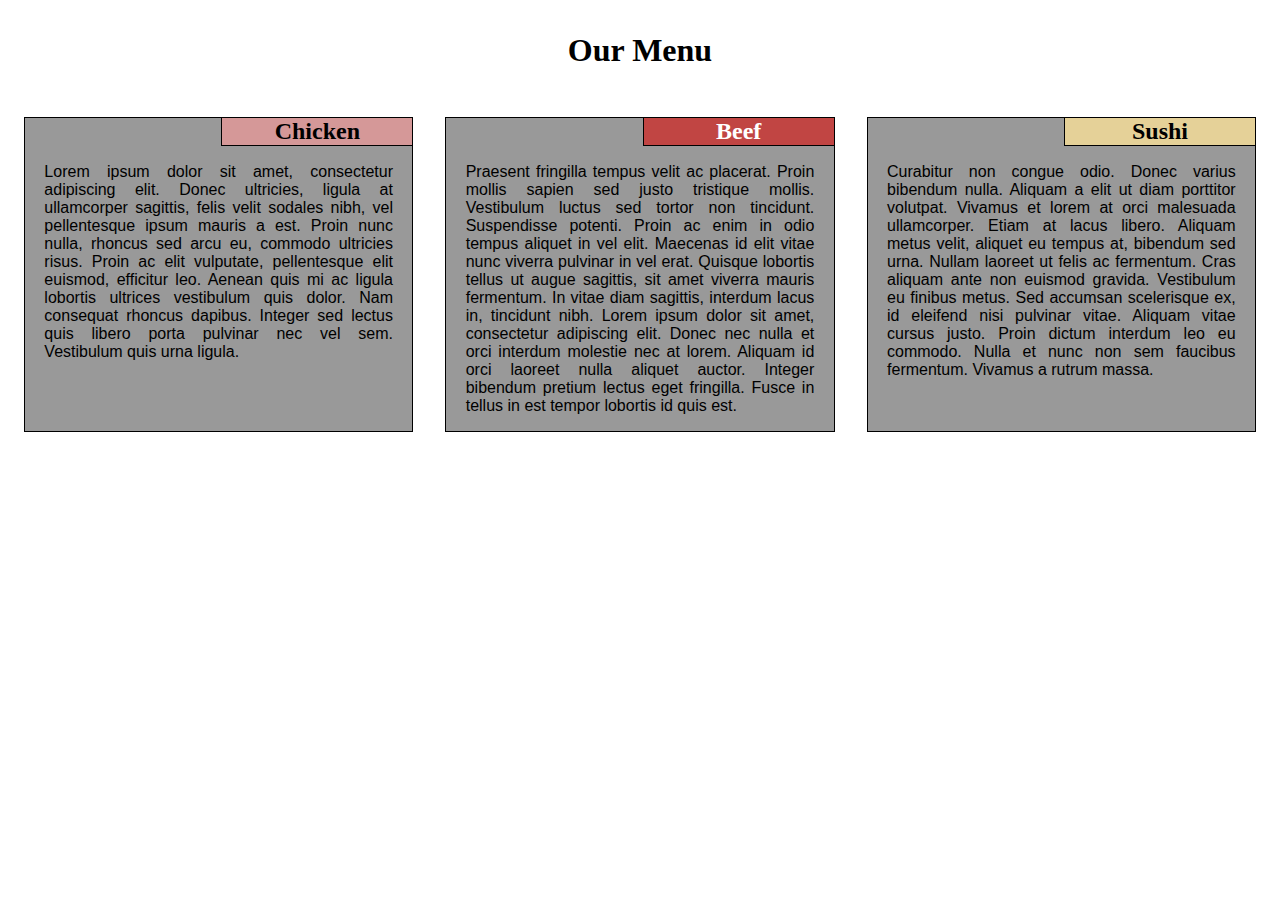
<file: mod2_solution/index.html>
<!DOCTYPE html>
<html>
    <head>
        <meta charset="utf-8">
        <meta name="viewport" content="width=device-width, initial-scale=1">
        <link rel="stylesheet" href="css/style.css">
        <title>Menu</title>
        <style>
        </style>
    </head>
    <body>
        <h1>Our Menu</h1>

        <div class="grid">
            <div class="cell">
                <h2 class="title">Chicken</h2>
                <p>Lorem ipsum dolor sit amet, consectetur adipiscing elit. Donec ultricies, ligula at ullamcorper sagittis, felis velit sodales nibh, vel pellentesque ipsum mauris a est. Proin nunc nulla, rhoncus sed arcu eu, commodo ultricies risus. Proin ac elit vulputate, pellentesque elit euismod, efficitur leo. Aenean quis mi ac ligula lobortis ultrices vestibulum quis dolor. Nam consequat rhoncus dapibus. Integer sed lectus quis libero porta pulvinar nec vel sem. Vestibulum quis urna ligula. </p>
            </div>
            <div class="cell">
                <h2 class="title">Beef</h2>
                <p>Praesent fringilla tempus velit ac placerat. Proin mollis sapien sed justo tristique mollis. Vestibulum luctus sed tortor non tincidunt. Suspendisse potenti. Proin ac enim in odio tempus aliquet in vel elit. Maecenas id elit vitae nunc viverra pulvinar in vel erat. Quisque lobortis tellus ut augue sagittis, sit amet viverra mauris fermentum. In vitae diam sagittis, interdum lacus in, tincidunt nibh. Lorem ipsum dolor sit amet, consectetur adipiscing elit. Donec nec nulla et orci interdum molestie nec at lorem. Aliquam id orci laoreet nulla aliquet auctor. Integer bibendum pretium lectus eget fringilla. Fusce in tellus in est tempor lobortis id quis est.</p>
            </div>
            <div class="cell">
                <h2 class="title">Sushi</h2>
                <p>Curabitur non congue odio. Donec varius bibendum nulla. Aliquam a elit ut diam porttitor volutpat. Vivamus et lorem at orci malesuada ullamcorper. Etiam at lacus libero. Aliquam metus velit, aliquet eu tempus at, bibendum sed urna. Nullam laoreet ut felis ac fermentum. Cras aliquam ante non euismod gravida. Vestibulum eu finibus metus. Sed accumsan scelerisque ex, id eleifend nisi pulvinar vitae. Aliquam vitae cursus justo. Proin dictum interdum leo eu commodo. Nulla et nunc non sem faucibus fermentum. Vivamus a rutrum massa.</p>
            </div>
        </div>
    </body>
</html>
</file>
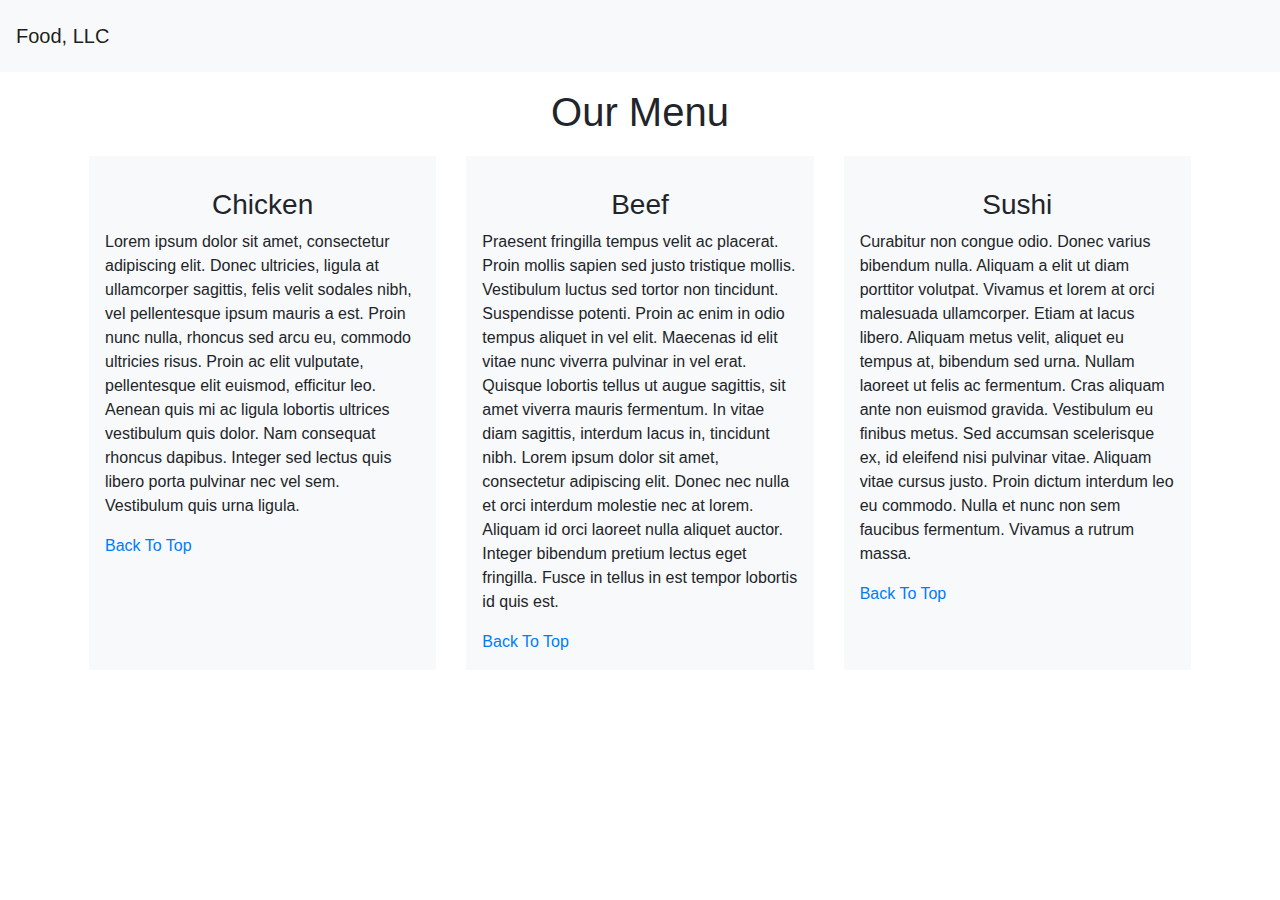
<file: mod3_solution/index.html>
<!doctype html>
<html lang="en">
    <head>
        <meta charset="utf-8">
        <meta http-equiv="X-UA-Compatible" content="IE=edge">
        <meta name="viewport" content="width=device-width, initial-scale=1">
        <title>Food, LLC</title>
        <link rel="stylesheet" href="css/bootstrap.min.css">
        <link rel="stylesheet" href="css/styles.css">
        <link href='https://fonts.googleapis.com/css?family=Oxygen:400,300,700' rel='stylesheet' type='text/css'>
    </head>
    <body>
        <header>
            <nav id="navbar" class="p-0 autohide navbar navbar-expand-lg navbar-light bg-light">
                <a class="m-3 navbar-brand" href="#">Food, LLC</a>
                <button class="mr-3 navbar-toggler" type="button" data-toggle="collapse" data-target="#navbarContent" aria-controls="navbar" aria-expanded="false" aria-label="Toggle navigation">
                    <span class="navbar-toggler-icon"></span>
                </button>
                <div class="bg-white text-center collapse navbar-collapse" id="navbarContent">
                    <div class="navbar-nav d-sm-none">
                        <a class="border-dark border-top nav-item nav-link" href="#chicken">Chicken</a>
                        <a class="border-dark border-top nav-item nav-link" href="#beef">Beef</a>
                        <a class="border-dark border-top border-bottom nav-item nav-link" href="#sushi">Sushi</a>
                    </div>
                </div>
            </nav>
        </header>
        <h1 class="m-3 text-center">Our Menu</h1>
        <div class="container">
            <div class="row p-1">
                <div id="chicken" class="mb-3 col-md-4 col-sm-6 col-xs-12">
                    <div class="h-100 p-3 bg-light">
                    <h3 class="mt-3 text-center">Chicken</h3>
                    <p>Lorem ipsum dolor sit amet, consectetur adipiscing elit. Donec ultricies, ligula at ullamcorper sagittis, felis velit sodales nibh, vel pellentesque ipsum mauris a est. Proin nunc nulla, rhoncus sed arcu eu, commodo ultricies risus. Proin ac elit vulputate, pellentesque elit euismod, efficitur leo. Aenean quis mi ac ligula lobortis ultrices vestibulum quis dolor. Nam consequat rhoncus dapibus. Integer sed lectus quis libero porta pulvinar nec vel sem. Vestibulum quis urna ligula. </p>
                    <a href="#navbar">Back To Top</a>
                    </div>
                </div>
                <div id="beef" class="mb-3 col-md-4 col-sm-6 col-xs-12 ">
                    <div class="h-100 p-3 bg-light">
                    <h3 class="mt-3 text-center">Beef</h3>
                    <p>Praesent fringilla tempus velit ac placerat. Proin mollis sapien sed justo tristique mollis. Vestibulum luctus sed tortor non tincidunt. Suspendisse potenti. Proin ac enim in odio tempus aliquet in vel elit. Maecenas id elit vitae nunc viverra pulvinar in vel erat. Quisque lobortis tellus ut augue sagittis, sit amet viverra mauris fermentum. In vitae diam sagittis, interdum lacus in, tincidunt nibh. Lorem ipsum dolor sit amet, consectetur adipiscing elit. Donec nec nulla et orci interdum molestie nec at lorem. Aliquam id orci laoreet nulla aliquet auctor. Integer bibendum pretium lectus eget fringilla. Fusce in tellus in est tempor lobortis id quis est.</p>
                    <a href="#navbar">Back To Top</a>
                    </div>
                </div>
                <div id="sushi" class="mb-3 col-md-4 col-xs-12">
                    <div class="h-100 p-3 bg-light">
                    <h3 class="mt-3 text-center">Sushi</h3>
                    <p>Curabitur non congue odio. Donec varius bibendum nulla. Aliquam a elit ut diam porttitor volutpat. Vivamus et lorem at orci malesuada ullamcorper. Etiam at lacus libero. Aliquam metus velit, aliquet eu tempus at, bibendum sed urna. Nullam laoreet ut felis ac fermentum. Cras aliquam ante non euismod gravida. Vestibulum eu finibus metus. Sed accumsan scelerisque ex, id eleifend nisi pulvinar vitae. Aliquam vitae cursus justo. Proin dictum interdum leo eu commodo. Nulla et nunc non sem faucibus fermentum. Vivamus a rutrum massa.</p>
                    <a href="#navbar">Back To Top</a>
                    </div>
                </div>
            </div>
        </div>

        <!-- jQuery (Bootstrap JS plugins depend on it) -->
        <script src="js/jquery-3.6.0.min.js"></script>
        <script src="js/bootstrap.min.js"></script>
        <!-- <script src="js/script.js"></script> -->
    </body>
</html>
</file>
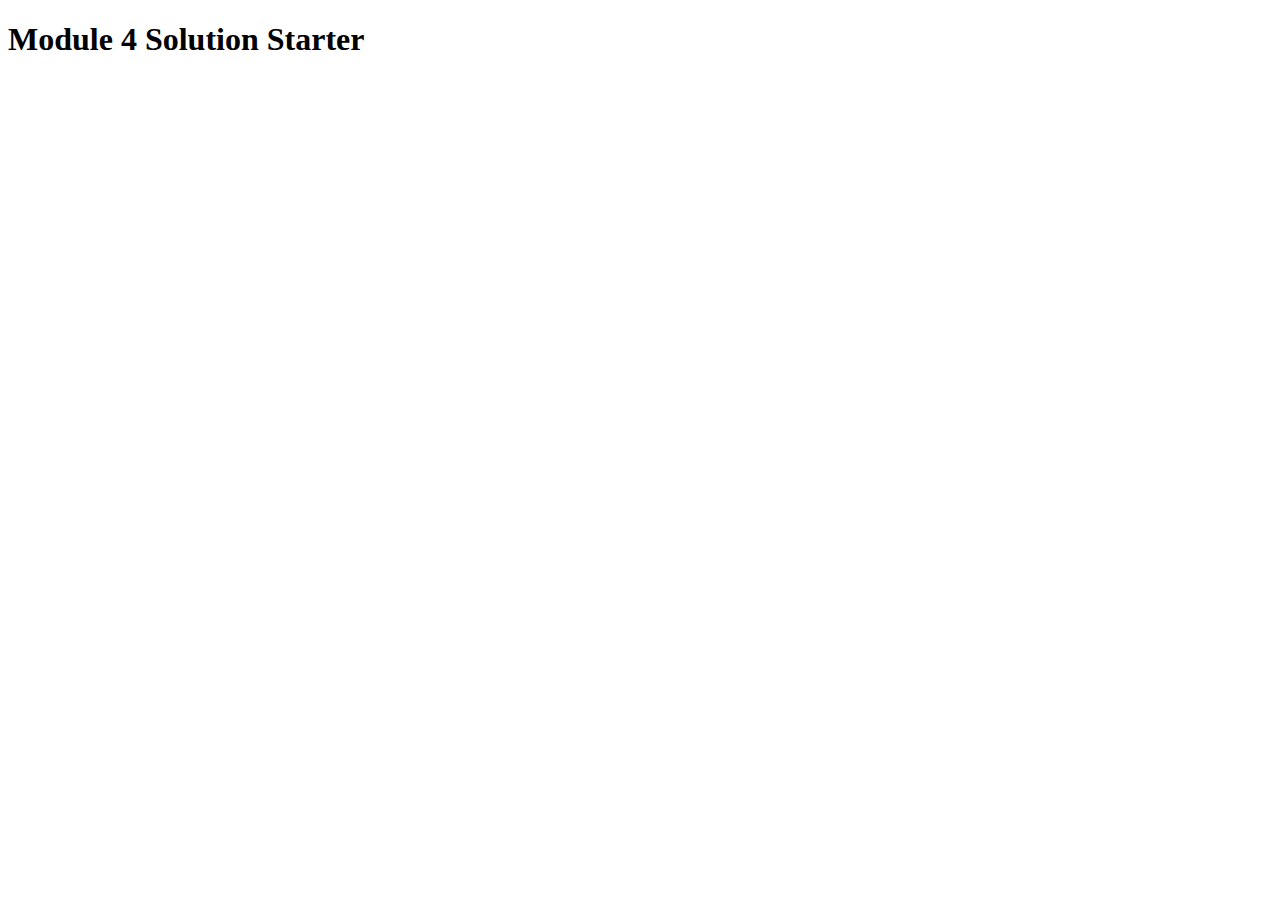
<file: mod4_solution/index.html>
<!DOCTYPE html>
<html>
<head>
  <meta charset="utf-8">
  <title>Module 4 Solution Starter</title>
  <script>
    var names = []; // DO NOT REMOVE
  </script>
  <script src="SpeakHello.js"></script>
  <script src="SpeakGoodBye.js"></script>
  <script src="script.js"></script>
</head>
<body>
  <h1>Module 4 Solution Starter</h1>
</body>
</html>
</file>
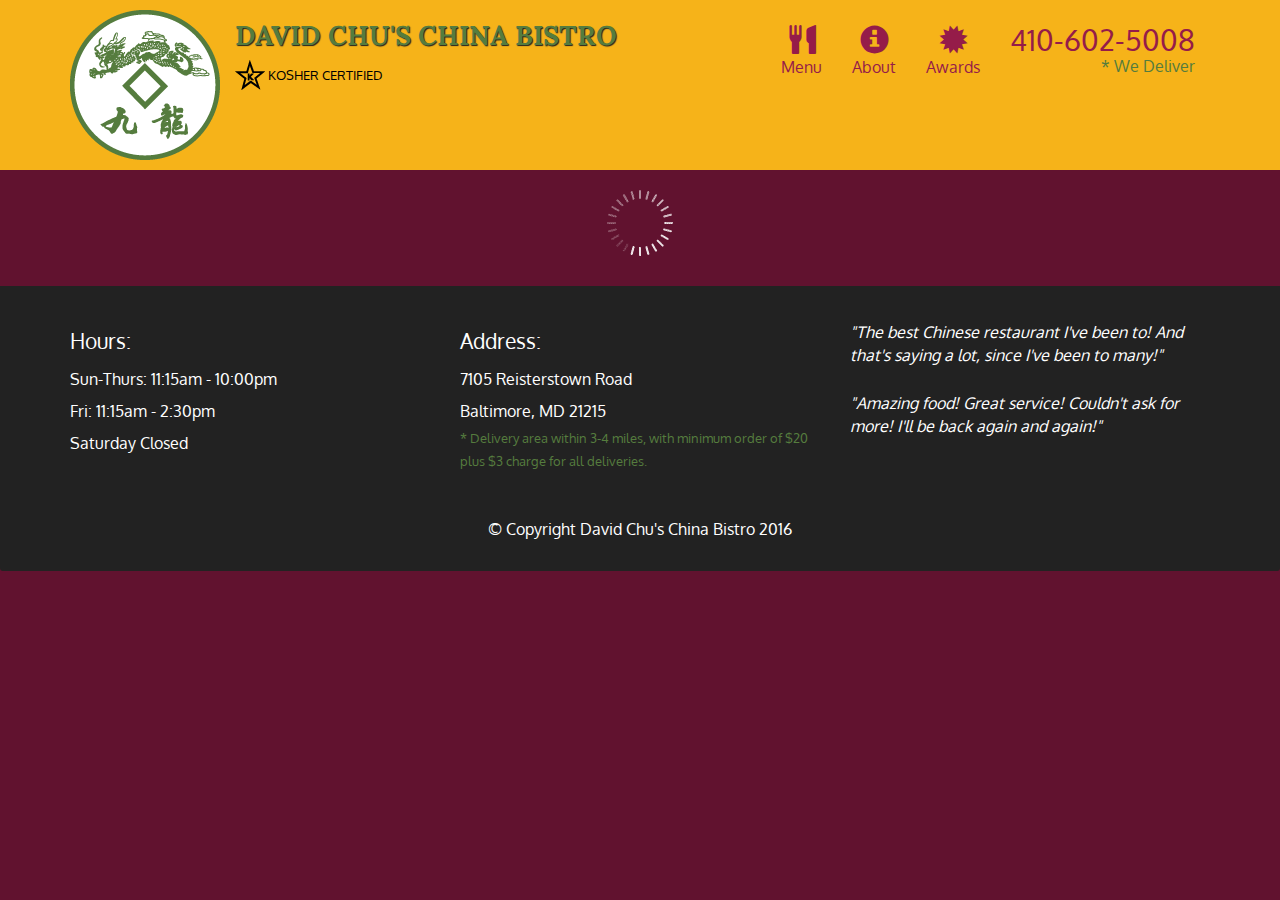
<file: mod5_solution/index.html>
<!doctype html>
<html lang="en">
  <head>
    <meta charset="utf-8">
    <meta http-equiv="X-UA-Compatible" content="IE=edge">
    <meta name="viewport" content="width=device-width, initial-scale=1">
    <title>David Chu's China Bistro</title>
    <link rel="stylesheet" href="css/bootstrap.min.css">
    <link rel="stylesheet" href="css/styles.css">
    <link href='https://fonts.googleapis.com/css?family=Oxygen:400,300,700' rel='stylesheet' type='text/css'>
    <link href='https://fonts.googleapis.com/css?family=Lora' rel='stylesheet' type='text/css'>
  </head>
<body>
  <header>
    <nav id="header-nav" class="navbar navbar-default">
      <div class="container">
        <div class="navbar-header">
          <a href="index.html" class="pull-left visible-md visible-lg">
            <div id="logo-img" alt="Logo image"></div>
          </a>

          <div class="navbar-brand">
            <a href="index.html"><h1>David Chu's China Bistro</h1></a>
            <p>
              <img src="images/star-k-logo.png" alt="Kosher certification">
              <span>Kosher Certified</span>
            </p>
          </div>

          <button id="navbarToggle" type="button" class="navbar-toggle collapsed" data-toggle="collapse" data-target="#collapsable-nav" aria-expanded="false">
            <span class="sr-only">Toggle navigation</span>
            <span class="icon-bar"></span>
            <span class="icon-bar"></span>
            <span class="icon-bar"></span>
          </button>
        </div>
        
        <div id="collapsable-nav" class="collapse navbar-collapse">
           <ul id="nav-list" class="nav navbar-nav navbar-right">
            <li id="navHomeButton" class="visible-xs active">
              <a href="index.html">
                <span class="glyphicon glyphicon-home"></span> Home</a>
            </li>
            <li id="navMenuButton">
              <a href="#" onclick="$dc.loadMenuCategories();">
                <span class="glyphicon glyphicon-cutlery"></span><br class="hidden-xs"> Menu</a>
            </li>
            <li>
              <a href="#">
                <span class="glyphicon glyphicon-info-sign"></span><br class="hidden-xs"> About</a>
            </li>
            <li>
              <a href="#">
                <span class="glyphicon glyphicon-certificate"></span><br class="hidden-xs"> Awards</a>
            </li>
            <li id="phone" class="hidden-xs">
              <a href="tel:410-602-5008">
                <span>410-602-5008</span></a><div>* We Deliver</div>
            </li>
          </ul><!-- #nav-list -->
        </div><!-- .collapse .navbar-collapse -->
      </div><!-- .container -->
    </nav><!-- #header-nav -->
  </header>

  <div id="call-btn" class="visible-xs">
    <a class="btn" href="tel:410-602-5008">
    <span class="glyphicon glyphicon-earphone"></span>
    410-602-5008
    </a>
  </div>
  <div id="xs-deliver" class="text-center visible-xs">* We Deliver</div>

  <div id="main-content" class="container"></div>

  <footer class="panel-footer">
    <div class="container">
      <div class="row">
        <section id="hours" class="col-sm-4">
          <span>Hours:</span><br>
          Sun-Thurs: 11:15am - 10:00pm<br>
          Fri: 11:15am - 2:30pm<br>
          Saturday Closed
          <hr class="visible-xs">
        </section>
        <section id="address" class="col-sm-4">
          <span>Address:</span><br>
          7105 Reisterstown Road<br>
          Baltimore, MD 21215
          <p>* Delivery area within 3-4 miles, with minimum order of $20 plus $3 charge for all deliveries.</p>
          <hr class="visible-xs">
        </section>
        <section id="testimonials" class="col-sm-4">
          <p>"The best Chinese restaurant I've been to! And that's saying a lot, since I've been to many!"</p>
          <p>"Amazing food! Great service! Couldn't ask for more! I'll be back again and again!"</p>
        </section>
      </div>
      <div class="text-center">&copy; Copyright David Chu's China Bistro 2016</div>
    </div>
  </footer>

  <!-- jQuery (Bootstrap JS plugins depend on it) -->
  <script src="js/jquery-2.1.4.min.js"></script>
  <script src="js/bootstrap.min.js"></script>
  <script src="js/ajax-utils.js"></script>
  <script src="js/script.js"></script>
</body>
</html>
</file>
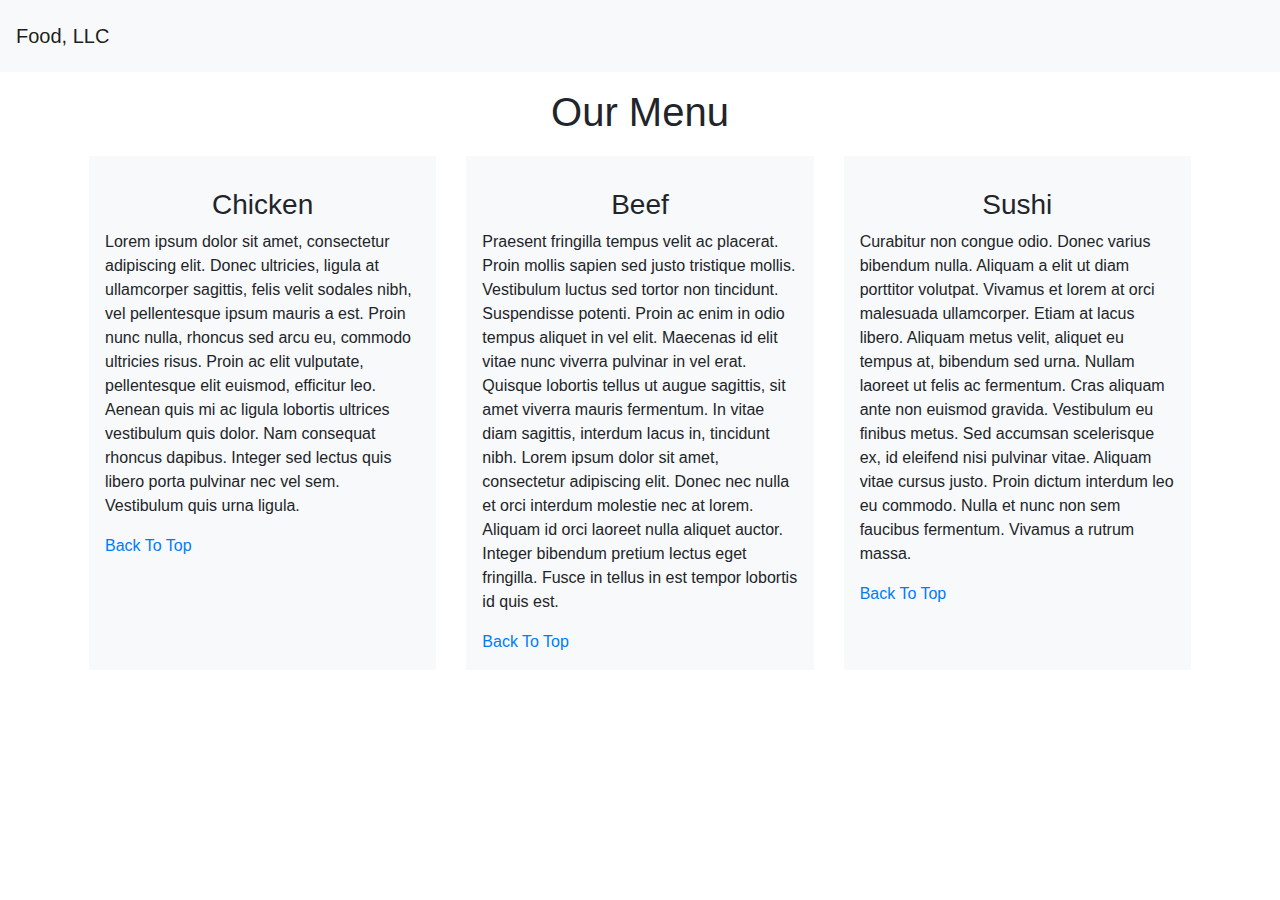
<file: module3-solution/index.html>
<!doctype html>
<html lang="en">
    <head>
        <meta charset="utf-8">
        <meta http-equiv="X-UA-Compatible" content="IE=edge">
        <meta name="viewport" content="width=device-width, initial-scale=1">
        <title>David Chu's China Bistro</title>
        <link rel="stylesheet" href="css/bootstrap.min.css">
        <link rel="stylesheet" href="css/styles.css">
        <link href='https://fonts.googleapis.com/css?family=Oxygen:400,300,700' rel='stylesheet' type='text/css'>
    </head>
    <body>
        <header>
            <nav id="navbar" class="p-0 autohide navbar navbar-expand-lg navbar-light bg-light">
                <a class="m-3 navbar-brand" href="#">Food, LLC</a>
                <button class="mr-3 navbar-toggler" type="button" data-toggle="collapse" data-target="#navbarContent" aria-controls="navbar" aria-expanded="false" aria-label="Toggle navigation">
                    <span class="navbar-toggler-icon"></span>
                </button>
                <div class="bg-white text-center collapse navbar-collapse" id="navbarContent">
                    <div class="navbar-nav d-sm-none">
                        <a class="border-dark border-top nav-item nav-link" href="#chicken">Chicken</a>
                        <a class="border-dark border-top nav-item nav-link" href="#beef">Beef</a>
                        <a class="border-dark border-top border-bottom nav-item nav-link" href="#sushi">Sushi</a>
                    </div>
                </div>
            </nav>
        </header>
        <h1 class="m-3 text-center">Our Menu</h1>
        <div class="container">
            <div class="row p-1">
                <div id="chicken" class="mb-3 col-md-4 col-sm-6 col-xs-12">
                    <div class="h-100 p-3 bg-light">
                    <h3 class="mt-3 text-center">Chicken</h3>
                    <p>Lorem ipsum dolor sit amet, consectetur adipiscing elit. Donec ultricies, ligula at ullamcorper sagittis, felis velit sodales nibh, vel pellentesque ipsum mauris a est. Proin nunc nulla, rhoncus sed arcu eu, commodo ultricies risus. Proin ac elit vulputate, pellentesque elit euismod, efficitur leo. Aenean quis mi ac ligula lobortis ultrices vestibulum quis dolor. Nam consequat rhoncus dapibus. Integer sed lectus quis libero porta pulvinar nec vel sem. Vestibulum quis urna ligula. </p>
                    <a href="#navbar">Back To Top</a>
                    </div>
                </div>
                <div id="beef" class="mb-3 col-md-4 col-sm-6 col-xs-12 ">
                    <div class="h-100 p-3 bg-light">
                    <h3 class="mt-3 text-center">Beef</h3>
                    <p>Praesent fringilla tempus velit ac placerat. Proin mollis sapien sed justo tristique mollis. Vestibulum luctus sed tortor non tincidunt. Suspendisse potenti. Proin ac enim in odio tempus aliquet in vel elit. Maecenas id elit vitae nunc viverra pulvinar in vel erat. Quisque lobortis tellus ut augue sagittis, sit amet viverra mauris fermentum. In vitae diam sagittis, interdum lacus in, tincidunt nibh. Lorem ipsum dolor sit amet, consectetur adipiscing elit. Donec nec nulla et orci interdum molestie nec at lorem. Aliquam id orci laoreet nulla aliquet auctor. Integer bibendum pretium lectus eget fringilla. Fusce in tellus in est tempor lobortis id quis est.</p>
                    <a href="#navbar">Back To Top</a>
                    </div>
                </div>
                <div id="sushi" class="mb-3 col-md-4 col-xs-12">
                    <div class="h-100 p-3 bg-light">
                    <h3 class="mt-3 text-center">Sushi</h3>
                    <p>Curabitur non congue odio. Donec varius bibendum nulla. Aliquam a elit ut diam porttitor volutpat. Vivamus et lorem at orci malesuada ullamcorper. Etiam at lacus libero. Aliquam metus velit, aliquet eu tempus at, bibendum sed urna. Nullam laoreet ut felis ac fermentum. Cras aliquam ante non euismod gravida. Vestibulum eu finibus metus. Sed accumsan scelerisque ex, id eleifend nisi pulvinar vitae. Aliquam vitae cursus justo. Proin dictum interdum leo eu commodo. Nulla et nunc non sem faucibus fermentum. Vivamus a rutrum massa.</p>
                    <a href="#navbar">Back To Top</a>
                    </div>
                </div>
            </div>
        </div>

        <!-- jQuery (Bootstrap JS plugins depend on it) -->
        <script src="js/jquery-3.6.0.min.js"></script>
        <script src="js/bootstrap.min.js"></script>
        <!-- <script src="js/script.js"></script> -->
    </body>
</html>
</file>
<file: mod2_solution/css/style.css>
/********** Base styles **********/
* {
    box-sizing: border-box;
}
h1 {
    margin: 1em auto;
    text-align: center;
}

p {
    width: 90%;
    margin-right: auto;
    margin-left: auto;
    font-family: Helvetica;
    padding-top: 1em;
    clear: both;
    text-align: justify;
}

/* Simple Responsive Framework. */

.grid {
    display: grid;
}

.cell {
    border: 1px solid black;
    margin: 1em;
    background: #999999;
}


/* Titles */
.title {
    float: right;
    position: relative;
    top: -1px;
    right: -1px;
    text-align: center;
    width: 8em;
    margin: 0;
    border: 1px solid black;
}

.grid .cell:nth-child(1) .title {
    background: #d59898;
    color: black;
}

.grid .cell:nth-child(2) .title {
    background: #c14543;
    color: white;
}

.grid .cell:nth-child(3) .title {
    background: #e5d198;
    color: black;
}


/********** Large devices only **********/
@media (min-width: 992px) {
    .grid {
        grid-template-columns: repeat(3, auto);
        grid-template-row: repeat(1, auto);
    }
}

/********** Medium devices only **********/
@media (min-width: 768px) and (max-width: 991px) {
    .grid {
        grid-template-columns: repeat(2, auto);
        grid-template-row: repeat(2, auto);
    }
    .grid .cell:nth-child(1) {
    }

    .grid .cell:nth-child(2) {
    }

    .grid .cell:nth-child(3) {
        grid-column-start: 1;
        grid-column-end: 3;
    }

}

/********** Medium devices only **********/
@media (max-width: 767px) {
    .grid {
        grid-template-columns: repeat(1, auto);
        grid-template-row: repeat(3, auto);
    }
}
</file>
<file: mod3_solution/css/styles.css>

</file>
<file: mod5_solution/css/styles.css>
body {
  font-size: 16px;
  color: #fff;
  background-color: #61122f;
  font-family: 'Oxygen', sans-serif;
}

/** HEADER **/
#header-nav {
  background-color: #f6b319;
  border-radius: 0;
  border: 0;
}

#logo-img {
  background: url('../images/restaurant-logo_large.png') no-repeat;
  width: 150px;
  height: 150px;
  margin: 10px 15px 10px 0;
}

.navbar-brand {
  padding-top: 25px;
}
.navbar-brand h1 { /* Restaurant name */
  font-family: 'Lora', serif;
  color: #557c3e;
  font-size: 1.5em;
  text-transform: uppercase;
  font-weight: bold;
  text-shadow: 1px 1px 1px #222;
  margin-top: 0;
  margin-bottom: 0;
  line-height: .75;
}
.navbar-brand a:hover, .navbar-brand a:focus {
  text-decoration: none;
}
.navbar-brand p { /* Kosher cert */
  color: #000;
  text-transform: uppercase;
  font-size: .7em;
  margin-top: 15px;
}
.navbar-brand p span { /* Star-K */
  vertical-align: middle;
}

#nav-list {
  margin-top: 10px;
}
#nav-list a {
  color: #951C49;
  text-align: center;
}
#nav-list a:hover {
  background: #E7E7E7;
}
#nav-list a span {
  font-size: 1.8em;
}

#phone {
  margin-top: 5px;
}
#phone a { /* Phone number */
  text-align: right;
  padding-bottom: 0;
}
#phone div { /* We Deliver */
  color: #557c3e;
  text-align: right;
  padding-right: 15px;
}

.navbar-header button.navbar-toggle, .navbar-header .icon-bar {
  border: 1px solid #61122f;
}
.navbar-header button.navbar-toggle {
  clear: both;
  margin-top: -30px;
}
/* END HEADER */

/* FOOTER */
.panel-footer {
  margin-top: 30px;
  padding-top: 35px;
  padding-bottom: 30px;
  background-color: #222;
  border-top: 0;
}
.panel-footer div.row {
  margin-bottom: 35px;
}
#hours, #address {
  line-height: 2;
}
#hours > span, #address > span {
  font-size: 1.3em;
}
#address p {
  color: #557c3e;
  font-size: .8em;
  line-height: 1.8;
}
#testimonials {
  font-style: italic;
}
#testimonials p:nth-child(2) {
  margin-top: 25px;
}
/* END FOOTER */



/* HOME PAGE */
.container .jumbotron {
  box-shadow: 0 0 50px #3F0C1F;
  border: 2px solid #3F0C1F;
}

#menu-tile, #specials-tile, #map-tile {
  height: 250px;
  width: 100%;
  margin-bottom: 15px;
  position: relative;
  border: 2px solid #3F0C1F;
  overflow: hidden;
}
#menu-tile:hover, #specials-tile:hover, #map-tile:hover {
  box-shadow: 0 1px 5px 1px #cccccc;
}
#menu-tile {
  background: url('../images/menu-tile.jpg') no-repeat;
  background-position: center;
}
#specials-tile {
  background: url('../images/specials-tile.jpg') no-repeat;
  background-position: center;
}
#menu-tile span, #specials-tile span, #map-tile span {
  position: absolute;
  bottom: 0;
  right: 0;
  width: 100%;
  text-align: center;
  font-size: 1.6em;
  text-transform: uppercase;
  background-color: #000;
  color: #fff;
  opacity: .8;
}
/* END HOME PAGE */

/* MENU CATEGORIES PAGE */
.category-tile { 
  position: relative;
  border: 2px solid #3F0C1F;
  overflow: hidden;
  width: 200px;
  height: 200px;
  margin: 0 auto 15px;
}
.category-tile span {
  position: absolute;
  bottom: 0;
  right: 0;
  width: 100%;
  text-align: center;
  font-size: 1.2em;
  text-transform: uppercase;
  background-color: #000;
  color: #fff;
  opacity: .8;
}
.category-tile:hover {
  box-shadow: 0 1px 5px 1px #cccccc;
}

#menu-categories-title + div {
  margin-bottom: 50px;
}
/* END MENU CATEGORIES PAGE */

/* SINGLE CATEGORY PAGE */
.menu-item-tile {
  margin-bottom: 25px;
}
.menu-item-tile hr {
  width: 80%;
}
.menu-item-tile .menu-item-price {
  font-size: 1.1em;
  text-align: right;
  margin-top: -15px;
  margin-right: -15px;
}
.menu-item-tile .menu-item-price span {
  font-size: .6em;
}
.menu-item-photo {
  position: relative;
  border: 2px solid #3F0C1F; 
  overflow: hidden;
  padding: 0;
  margin-right: -15px;
  margin-left: auto;
  margin-bottom: 20px;
  max-width: 250px;
}
.menu-item-photo div {
  position: absolute;
  bottom: 0;
  right: 0;
  width: 80px;
  background-color: #557c3e;
  text-align: center;
}
.menu-item-description {
  padding-right: 30px;
}
h3.menu-item-title {
  margin: 0 0 10px;
}
.menu-item-details {
  font-size: .9em;
  font-style: italic;
}
/* END SINGLE CATEGORY PAGE */


/********** Large devices only **********/
@media (min-width: 1200px) {
  .container .jumbotron {
    background: url('../images/jumbotron_1200.jpg') no-repeat;
    height: 675px;
  }
}

/********** Medium devices only **********/
@media (min-width: 992px) and (max-width: 1199px) {
  /* Header */
  #logo-img {
    background: url('../images/restaurant-logo_medium.png') no-repeat;
    width: 100px;
    height: 100px;
    margin: 5px 5px 5px 0;
  }
  /* End Header */

  /* Home Page */
  .container .jumbotron {
    background: url('../images/jumbotron_992.jpg') no-repeat;
    height: 558px;
  }
  /* End Home Page */
}

/********** Small devices only **********/
@media (min-width: 768px) and (max-width: 991px) {
  /* Home Page */
  .container .jumbotron {
    background: url('../images/jumbotron_768.jpg') no-repeat;
    height: 432px;
  }
  /* End Home Page */
}

/********** Extra small devices only **********/
@media (max-width: 767px) {
  /* Header */
  .navbar-brand {
    padding-top: 10px;
    height: 80px;
  }
  .navbar-brand h1 { /* Restaurant name */
    padding-top: 10px;
    font-size: 5vw; /* 1vw = 1% of viewport width */
  }
  .navbar-brand p { /* Kosher cert */
    font-size: .6em;
    margin-top: 12px;
  }
  .navbar-brand p img { /* Star-K */
    height: 20px;
  }

  #collapsable-nav a { /* Collapsed nav menu text */
    font-size: 1.2em;
  }
  #collapsable-nav a span { /* Collapsed nav menu glyph */
    font-size: 1em;
    margin-right: 5px;
  }

  #call-btn > a {
    font-size: 1.5em;
    display: block;
    margin: 0 20px;
    padding: 10px;
    border: 2px solid #fff;
    background-color: #f6b319;
    color: #951c49;
  }
  #xs-deliver {
    margin-top: 5px;
    font-size: .7em;
    letter-spacing: .1em;
    text-transform: uppercase;
  }
  /* End Header */

  /* Footer */
  .panel-footer section {
    margin-bottom: 30px;
    text-align: center;
  }
  .panel-footer section:nth-child(3) {
    margin-bottom: 0; /* margin already exists on the whole row */
  }
  .panel-footer section hr {
    width: 50%;
  }
  /* End Footer */

  /* Home Page */
  .container .jumbotron {
    margin-top: 30px;
    padding: 0;
  }
  #menu-tile, #specials-tile {
    width: 360px;
    margin: 0 auto 15px;
  }

  .menu-item-photo {
    margin-right: auto;
  }
  .menu-item-tile .menu-item-price {
    text-align: center;
  }
  .menu-item-description {
    text-align: center;;
  }
}


/********** Super extra small devices Only :-) (e.g., iPhone 4) **********/
@media (max-width: 479px) {
  /* Header */
  .navbar-brand h1 { /* Restaurant name */
    padding-top: 5px;
    font-size: 6vw;
  }
  /* End Header */
  
  /* Home page */
  #menu-tile, #specials-tile {
    width: 280px;
    margin: 0 auto 15px;
  }

  .col-xxs-12 {
    position: relative;
    min-height: 1px;
    padding-right: 15px;
    padding-left: 15px;
    float: left;
    width: 100%;
  }
}
</file>
<file: module3-solution/css/styles.css>

</file>
